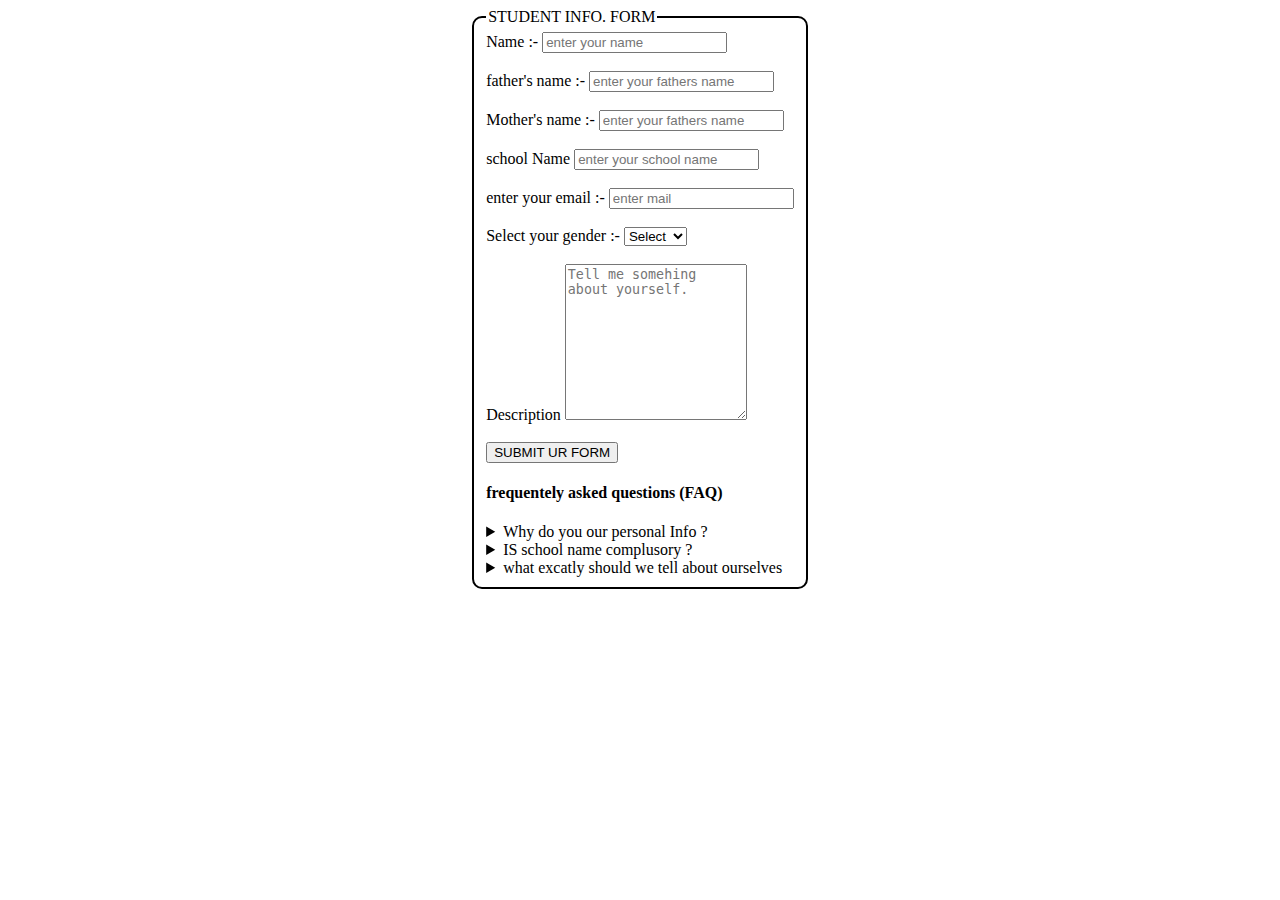
<file: form.html>
<!DOCTYPE html>
<html lang="en">
  <head>
    <meta charset="UTF-8" />
    <meta name="viewport" content="width=device-width, initial-scale=1.0" />
    <title>Document</title>
  </head>
  <body style="display: flex; justify-content: center">
    <div
      style="
        display: flex;
        justify-content: center;
        /* border: 2px solid rgb(235, 208, 174); */
        height: 600px;
        width: 600px;
      "
    >
      <form action="">
        <fieldset style="border: 2px solid black; border-radius: 10px">
          <legend>STUDENT INFO. FORM</legend>
          <label for="holders-name"
            >Name :-
            <input
              type="text"
              id="holders-name"
              placeholder="enter your name"
            />
          </label>
          <br /><br />
          <label for="fahters-name"
            >father's name :-
            <input
              type="text"
              id="fahters-name"
              placeholder="enter your fathers name"
            />
          </label>
          <br /><br />
          <label for="mothers-name"
            >Mother's name :-
            <input
              type="text"
              id="mothers-name"
              placeholder="enter your fathers name"
            />
          </label>
          <br /><br />
          <label for=""
            >school Name
            <input type="text" placeholder="enter your school name" />
          </label>
          <br /><br />
          <label
            >enter your email :-
            <input type="email" name="" placeholder="enter mail"
          /></label>
          <br /><br />
          <label for=""
            >Select your gender :-
            <select name="Gender">
              <option value="select">Select</option>
              <option value="female">female</option>
              <option value="male">male</option>
              <option value="female">female</option>
              <option value="female">female</option>
              <option value="others">others</option>
              <option value="female">female</option>
            </select></label
          >
          <br /><br />
          <label for="text-area"
            >Description
            <textarea
              name=""
              id="text-area"
              cols="20"
              rows="10"
              placeholder="Tell me somehing about yourself."
            ></textarea>
          </label>
          <br /><br />
          <button type="submit">SUBMIT UR FORM</button>

          <h4>frequentely asked questions (FAQ)</h4>
          <details>
            <summary>Why do you our personal Info ?</summary>
            <p>
              Lorem ipsum dolor, sit amet consectetur adipisicing elit. Iste
              itaque saepe earum numquam quia adipisci, odit soluta ex rerum
              veritatis illo?
            </p>
          </details>
          <details>
            <summary>IS school name complusory ?</summary>
            <p>
              Lorem ipsum dolor, sit amet consectetur adipisicing elit. Iste
              itaque saepe earum numquam quia adipisci, odit soluta ex rerum
              veritatis illo?
            </p>
            </details>
          <details>
            <summary>what excatly should we tell about ourselves</summary>
            <p>
              Lorem ipsum dolor, sit amet consectetur adipisicing elit. Iste
              itaque saepe earum numquam quia adipisci, odit soluta ex rerum
              veritatis illo?
            </p>    
          </details>
        </fieldset>
      </form>
    </div>
  </body>
</html>
</file>
